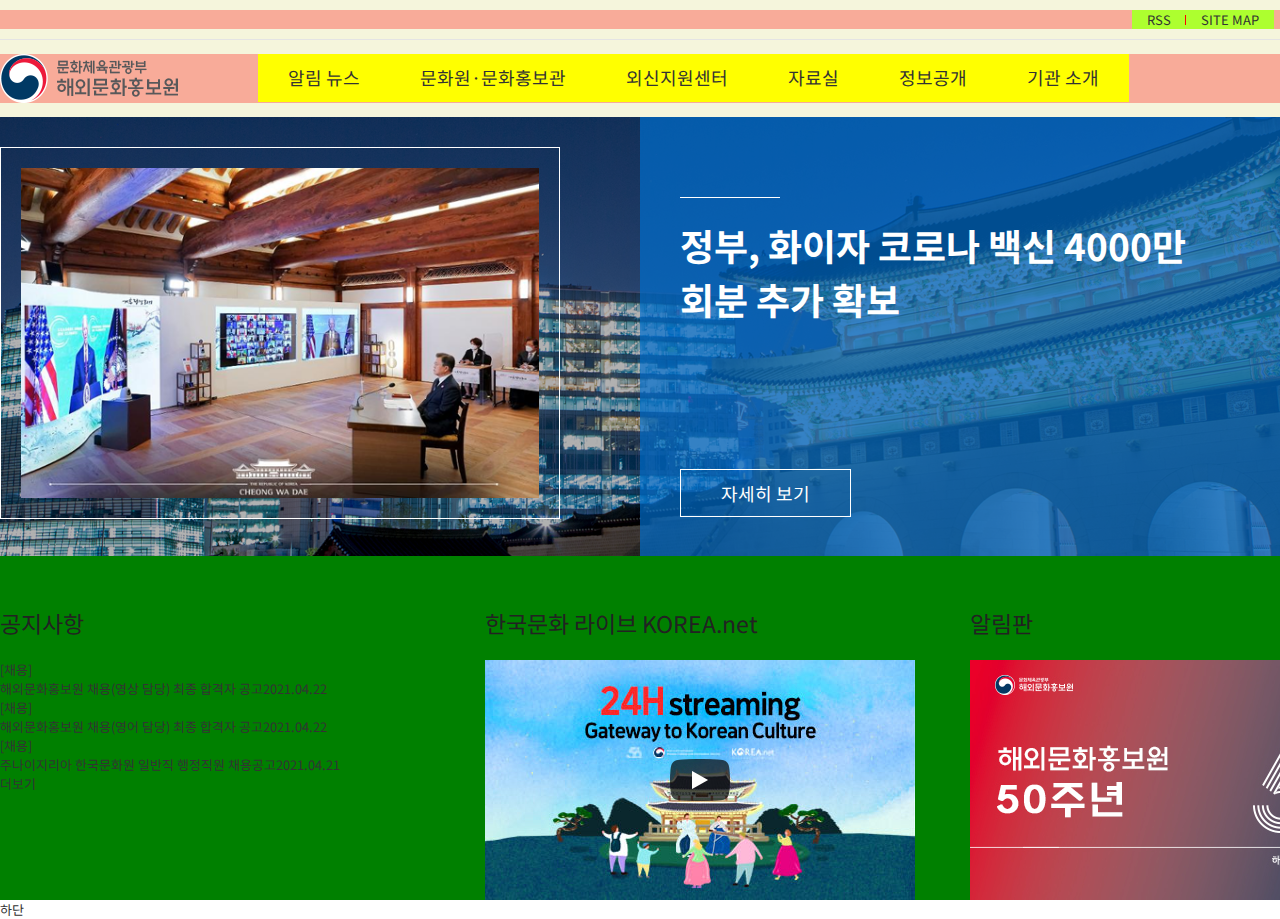
<file: index.html>
<!DOCTYPE html>
<html lang="en">
<head>
    <meta charset="UTF-8">
    <meta http-equiv="X-UA-Compatible" content="IE=edge">
    <meta name="viewport" content="width=device-width, initial-scale=1.0">
    <title>해외문화홍보원</title>
    <link href="https://fonts.googleapis.com/css2?family=Noto+Sans+KR:wght@100;300;400;500;700;900&display=swap" rel="stylesheet">
    <link rel="stylesheet" href="css/style.css">
</head>
<body>
    <header>
        <div class="headTop">
            <div class="center">
                <ul class="sns">
                    <li><a href="#"><img src="images/facebook.png" alt="facebook"></a></li>
                    <li><a href="#"><img src="images/instagram.png" alt="instagram"></a></li>
                    <li><a href="#"><img src="images/naverpost.png" alt="naverpost"></a></li>
                </ul>
                <ul class="etc">
                    <li><a href="#">RSS</a></li>
                    <li><a href="#">SITE MAP</a></li>
                </ul>
            </div>
        </div>
        <div class="headBottom">
            <div class="center">
                <h1 class="logo"><a href="#"><img src="images/MI.png" alt="문화체육관광부 해외문화홍보원 로고"></a></h1>
                <ul id="nav">
                    <li>
                        <a href="#">알림 뉴스</a>
                        <div class="subWrap">
                            <ul class="sub">
                                <li><a href="#">공지사항</a></li>
                                <li><a href="#">보도자료</a></li>
                                <li><a href="#">기관 뉴스</a></li>
                                <li><a href="#">코리아넷뉴스</a></li>
                                <li><a href="#">외신이 바라본 한국</a></li>
                            </ul>
                        </div>
                    </li>
                    <li>
                        <a href="#">문화원&middot;문화홍보관</a>
                        <div class="subWrap">
                            <ul class="sub">
                                <li><a href="#">한국문화원 안내</a></li>
                                <li><a href="#">한국문화원 활동</a></li>
                                <li><a href="#">해외정책동향</a></li>
                            </ul>
                        </div>
                    </li>
                    <li>
                        <a href="#">외신지원센터</a>
                        <div class="subWrap">
                            <ul class="sub">
                                <li><a href="#">센터소개</a></li>
                                <li><a href="#">외신취재 지원</a></li>
                                <li><a href="#">외신 기자증 신청 안내</a></li>
                                <li><a href="#">외신 자료실</a></li>
                                <li><a href="#">외신취재 소식</a></li>
                                <li><a href="#">청와대 및 각 부처</a></li>
                            </ul>
                        </div>
                    </li>
                    <li>
                        <a href="#">자료실</a>
                        <div class="subWrap">
                            <ul class="sub">
                                <li><a href="#">홍보동영상</a></li>
                                <li><a href="#">해외홍보콘텐츠</a></li>
                                <li><a href="#">간행물</a></li>
                                <li><a href="#">뉴스레터</a></li>
                            </ul>
                        </div>
                    </li>
                    <li>
                        <a href="#">정보공개</a>
                        <div class="subWrap">
                            <ul class="sub">
                                <li><a href="#">정보공개제도 안내</a></li>
                                <li><a href="#">정보공개목록</a></li>
                                <li><a href="#">사전정보공표</a></li>
                                <li><a href="#">정보공개청구</a></li>
                                <li><a href="#">재정 · 정책</a></li>
                                <li><a href="#">공공데이터개방</a></li>
                                <li><a href="#">국민신문고</a></li>
                            </ul>
                        </div>
                    </li>
                    <li>
                        <a href="#">기관 소개</a>
                        <div class="subWrap">
                            <ul class="sub">
                                <li><a href="#">인사말</a></li>
                                <li><a href="#">50주년 기고문</a></li>
                                <li><a href="#">연혁</a></li>
                                <li><a href="#">비전 및 미션</a></li>
                                <li><a href="#">정책방향</a></li>
                                <li><a href="#">조직</a></li>
                                <li><a href="#">오시는 길</a></li>
                            </ul>
                        </div>
                    </li>
                </ul>
                <ul class="multiLink">
                    <li><a href="#">ENG</a></li>
                    <li><a href="#">검색</a></li>
                </ul>
            </div>
        </div>
    </header>
    <div id="container">
        <div class="mainBanner">
            <ul class="banner">
                <li><a href="#"><img src="images/0426000.png" alt="정부, 화이자 코로나 백신 4000만 회분 추가 확보"></a></li>
                <li><a href="#"><img src="images/0423000.png" alt="문 대통령 
                    문 대통령 온실가스 감축 목표 추가 상향...올해 유엔 제출"></a></li>
            </ul>
            <div class="textBox">
                <ul>
                    <li>
                        <h2>정부, 화이자 코로나 백신 4000만 회분 추가 확보</h2>
                        <p class="moreBtn"><a href="#">자세히 보기</a></p>
                    </li>
                    <li>
                        <h2>문 대통령 
                            문 대통령 온실가스 감축 목표 추가 상향...올해 유엔 제출</h2>
                        <p class="moreBtn"><a href="#">자세히 보기</a></p>
                    </li>
                </ul>
            </div>
        </div>
        <div class="contents">
            <div class="center board">
                <div class="noticeWrap">
                    <h2 class="title">공지사항</h2>
                    <ul class="notice">
                        <li>
                            <p>[채용]</p>
                            <a href="#">해외문화홍보원 채용(영상 담당) 최종 합격자 공고</a><span>2021.04.22</span></li>
                        <li>
                            <p>[채용]</p>
                            <a href="#">해외문화홍보원 채용(영어 담당) 최종 합격자 공고</a><span>2021.04.22</span></li>
                        <li>
                            <p>[채용]</p>
                            <a href="#">주나이지리아 한국문화원 일반직 행정직원 채용공고</a><span>2021.04.21</span></li>
                    </ul>
                    <p class="moreBtn"><a href="#">더보기</a></p>
                </div>

                <div class="liveWrap">
                    <h2 class="title">한국문화 라이브 <span>KOREA.net</span></h2>
                    <div class="video"><a href="#"><img src="images/poster_20210401.png" alt="24h streaming Gateway to Korea culture 동영상 연결"></a></div>
                </div>

                <div class="boardWrap">
                    <h2 class="title">알림판</h2>
                    <p><img src="images/kocis_50th_0125.jpg" alt=""></p>
                </div>
                
            </div>
        </div>
    </div>
    <footer>
        하단
    </footer>
</body>
</html>
</file>
<file: css/style.css>
/* 공통사항 */
/* 모든 요소의 여백 제거하기 */
body,h1,h2,h3,h4,h5,h6,p,ul,li,ol,dl,dt,dd{
    margin:0;
    padding:0;
}
/* list앞에 장식 제거하기 */
li{
    list-style:none;
}

/* a */
a{
    color:#333;
    text-decoration:none;
}

/* body */
body{
    font-family: 'Noto Sans KR', sans-serif;
    font-size:13px;
    color:#333;
    font-weight: 400;
}

/* img */
img{
    vertical-align: middle;
}

.center{
    width:1400px;
    margin:0 auto;
    background-color:rgba(255,0,0,0.3);
}

/* header */
header{
    background-color:beige;
    position:relative;
    z-index: 1000;
}

.headTop{
    border-bottom:1px solid #e4e4e4;
    padding:10px 0;
}
.headTop>.center::after{
    content:"";
    display: block;
    clear:both;
}
.sns{
    background-color:skyblue;
    float:right;
    margin-left:30px;
}
.sns>li{
    float:left;
    margin-left:16px;
}
.etc{
    background-color:greenyellow;
    float:right;
}
.etc>li{
    float:left;
    margin-left:15px;
    position:relative;
    padding-right: 15px;
}
.etc>li:first-child::after{
    content:"";
    display:block;
    width:1px;
    height:10px;
    background:red;
    position:absolute;
    top:5px;
    right:0;
}

/* headBottom */
.headBottom{
    padding:14px 0;
}
.headBottom>.center::after{
    content:"";
    display: block;
    clear: both;
}
.logo{
    float:left;
}

#nav{
    float:left;
    margin-left:80px;
}
#nav>li{
    float:left;
}
#nav>li>a{
    display:block;
    font-size:18px;
    background:yellow;
    padding:10px 30px 12px;

}

.subWrap{
    display: none;
    position:absolute;
    background:#006ecd;
    width:100%;
    left:0;
}
.subWrap>.sub{
    width:1000px;
    background:yellowgreen;
    margin:0 auto;
    overflow: hidden;
}
.subWrap>.sub>li{
    float:left;
    line-height: 50px;
    margin-left:20px;
    background-color:orange;
    position:relative;
    padding-right:20px;
}
.subWrap>.sub>li::after{
    content:"";
    display: block;
    width:1px;
    height:10px;
    background:red;
    position:absolute;
    top:50%;
    right:0;
}
.subWrap>.sub>li:last-child::after{
    display: none;;
}

.subWrap>.sub>li>a{
    color:white;
    font-size:17px;
    font-weight: 300;
    letter-spacing: -0.03em;
}



#nav>li:hover .subWrap{
    display: block;
}



.multiLink{
    float:right;
}
.multiLink>li{
    float:left;
    margin-left:30px;
}
.multiLink>li>a{
    display: block;
    width:30px;
    padding-top:30px;
    background-repeat:no-repeat;
    background-position:center 0;

}
.multiLink>li:first-child>a{
    background-image: url(../images/icon_lang.png);
}
.multiLink>li:last-child>a{
    background-image: url(../images/icon_search.png);
}



/* mainBanner */
.mainBanner{
    height:439px;
    background:url(../images/main_visualbg.png) center 0 no-repeat;
}

.banner{
    width:50%;
    height:100%;
    float:left;
    position:relative;
}
.banner>li{
    position:absolute;
    border:1px solid white;
    top:30px;
    right:80px;
    padding:20px;
}
.banner>li>a{
    display: block;
}
.banner>li img{
    width:100%;
}
.textBox{
    width:50%;
    height:100%;
    background-color:rgba(0, 110, 205, 0.7);
    float:left;
    padding:80px 40px;
    box-sizing: border-box;
    position:relative;
}
.textBox li:last-child{
    display: none;
}
.textBox h2{
    font-size:37px;
    color:white;
    width:550px;
    word-break: keep-all;
}
.textBox h2::before{
    content:"";
    display: block;
    width:100px;
    height:1px;
    background:white;
    margin-bottom:20px;
}
.textBox .moreBtn{
    position:absolute;
    bottom:50px;
    left:40px;
}
.textBox .moreBtn>a{
    color:white;
    font-size:18px;
    border:1px solid white;
    padding:10px 40px;
}

/* 본문 */
.board{
    background:green;
    padding-top:50px;
}
.board::after{
    content:"";
    display:block;
    clear:both;
}

.board>div{
    width:430px;
    float:left;
}
.board>.liveWrap{
    margin:0 55px;
}

.board>div .title{
    font-size:23px;
    color:#222;
    margin-bottom:20px;
    font-weight: 400;
}
</file>
